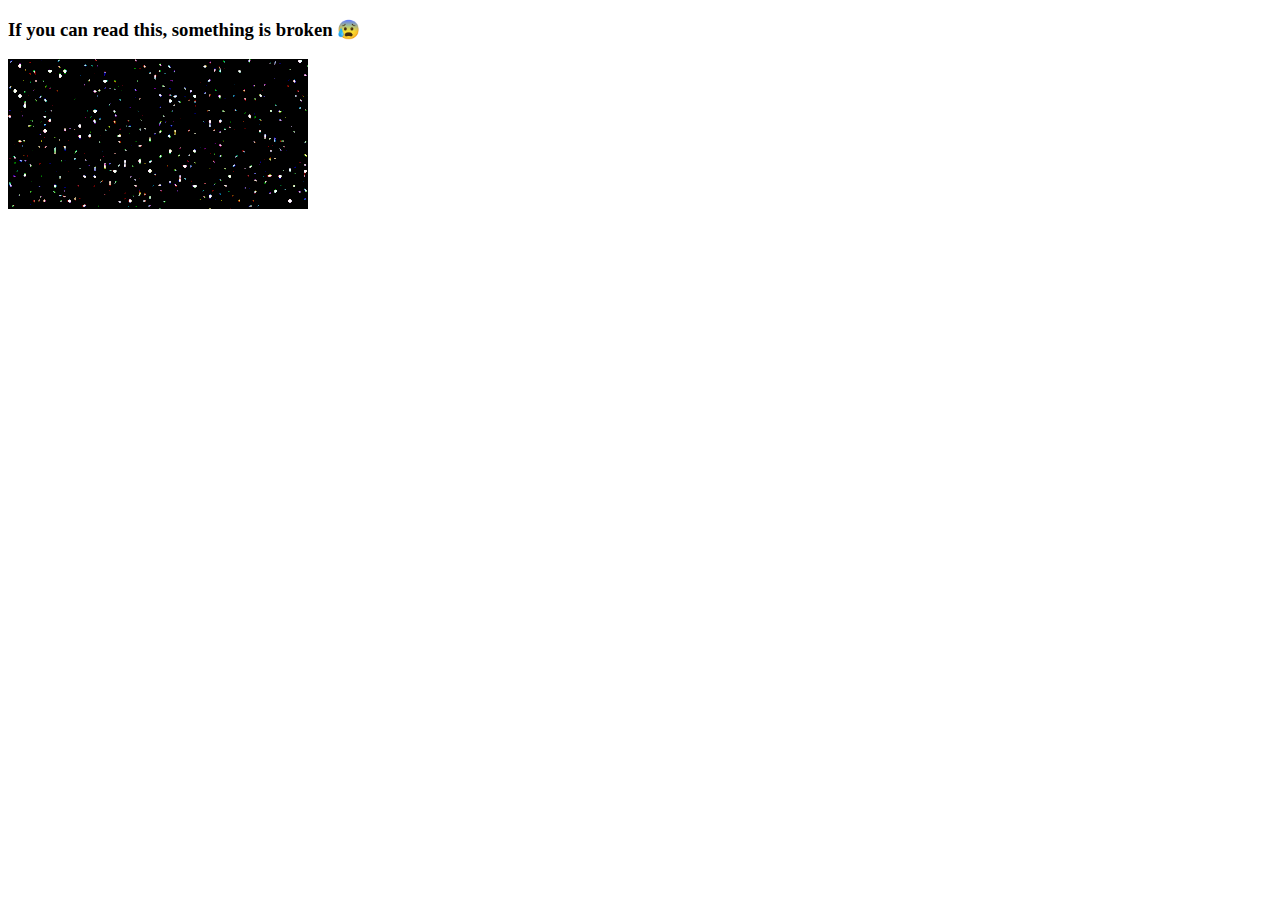
<file: examples/metagame/index.html>
<!DOCTYPE html>
<html lang="en">
  <head>
    <meta charset="UTF-8" />
    <title>Skillbot - Metagame</title>
    <link rel="stylesheet" href="../common/graph.css" />
    <style>
    </style>
    <script src="https://d3js.org/d3.v7.min.js"></script>
    <!-- <script src="./data-interests.js"></script> -->
    <script src="../data/metagame.js"></script>
    <script src="../common/graph.js"></script>
  </head>
  <body>
    <h3 id="d3-canary">If you can read this, something is broken 😰</h3>
    <svg id="canvas">
        <defs>
        <!-- https://codepen.io/finnhvman/pen/poEVLNE -->
        <filter id="turbulence">
        <feTurbulence baseFrequency="0.2"/>
        <feColorMatrix values="1 0 0 9 -4
                               0 0 1 9 -4
                               0 1 0 9 -4
                               0 0 0 0  1"/>
        </filter>
        </defs>
        <rect width="100%" height="100%" filter="url(#turbulence)"/>
    </svg>
  </body>
  <script>
    force_graph();
  </script>
</html>
</file>
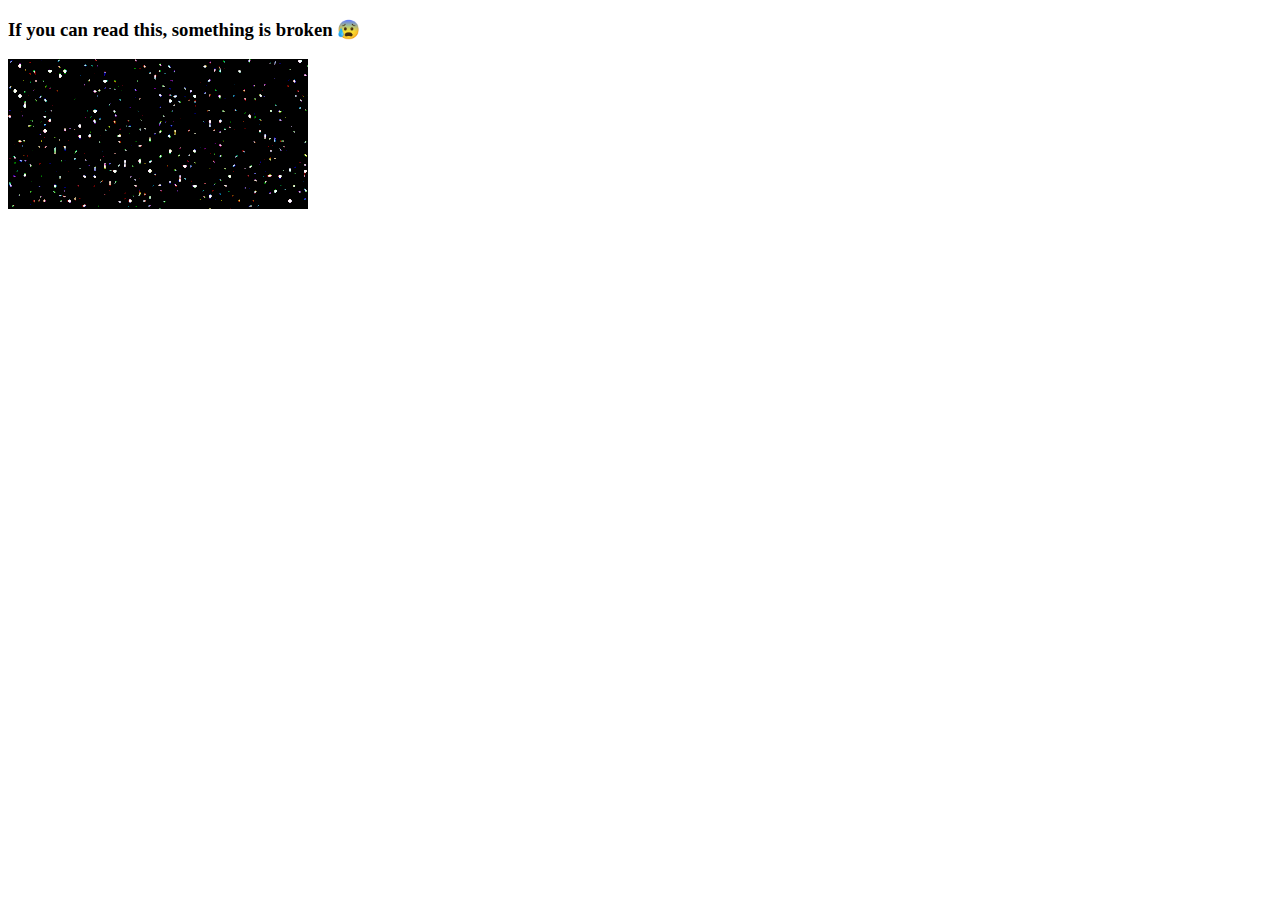
<file: examples/raidguild-s0/index.html>
<!DOCTYPE html>
<html lang="en">
  <head>
    <meta charset="UTF-8" />
    <title>Skillbot - Raid Guild Season 0</title>
    <link rel="stylesheet" href="../common/graph.css" />
    <style>
    </style>
    <script src="https://d3js.org/d3.v7.min.js"></script>
    <!-- <script src="./data-interests.js"></script> -->
    <script src="../data/raid_guild-s0.js"></script>
    <script src="../common/graph.js"></script>
  </head>
  <body>
    <h3 id="d3-canary">If you can read this, something is broken 😰</h3>
    <svg id="canvas">
        <defs>
        <!-- https://codepen.io/finnhvman/pen/poEVLNE -->
        <filter id="turbulence">
        <feTurbulence baseFrequency="0.2"/>
        <feColorMatrix values="1 0 0 9 -4
                               0 0 1 9 -4
                               0 1 0 9 -4
                               0 0 0 0  1"/>
        </filter>
        </defs>
        <rect width="100%" height="100%" filter="url(#turbulence)"/>
    </svg>
  </body>
  <script>
    force_graph();
  </script>
</html>
</file>
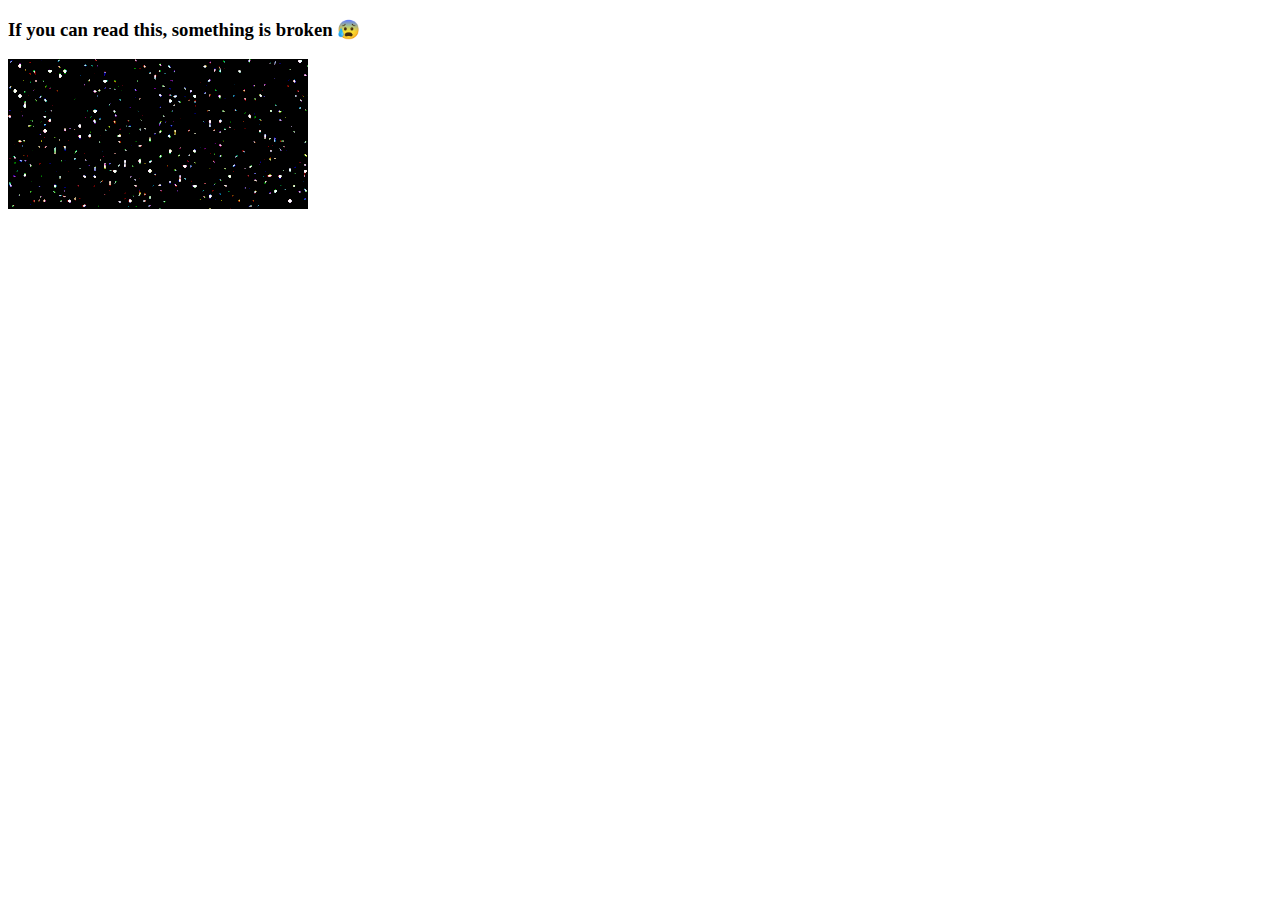
<file: examples/raidguild-s1/index.html>
<!DOCTYPE html>
<html lang="en">
  <head>
    <meta charset="UTF-8" />
    <title>Skillbot - Raid Guild Season 1</title>
    <link rel="stylesheet" href="../common/graph.css" />
    <style>
    </style>
    <script src="https://d3js.org/d3.v7.min.js"></script>
    <!-- <script src="./data-interests.js"></script> -->
    <script src="../data/raid_guild-s1.js"></script>
    <script src="../common/graph.js"></script>
  </head>
  <body>
    <h3 id="d3-canary">If you can read this, something is broken 😰</h3>
    <svg id="canvas">
        <defs>
        <!-- https://codepen.io/finnhvman/pen/poEVLNE -->
        <filter id="turbulence">
        <feTurbulence baseFrequency="0.2"/>
        <feColorMatrix values="1 0 0 9 -4
                               0 0 1 9 -4
                               0 1 0 9 -4
                               0 0 0 0  1"/>
        </filter>
        </defs>
        <rect width="100%" height="100%" filter="url(#turbulence)"/>
    </svg>
  </body>
  <script>
    force_graph();
  </script>
</html>
</file>
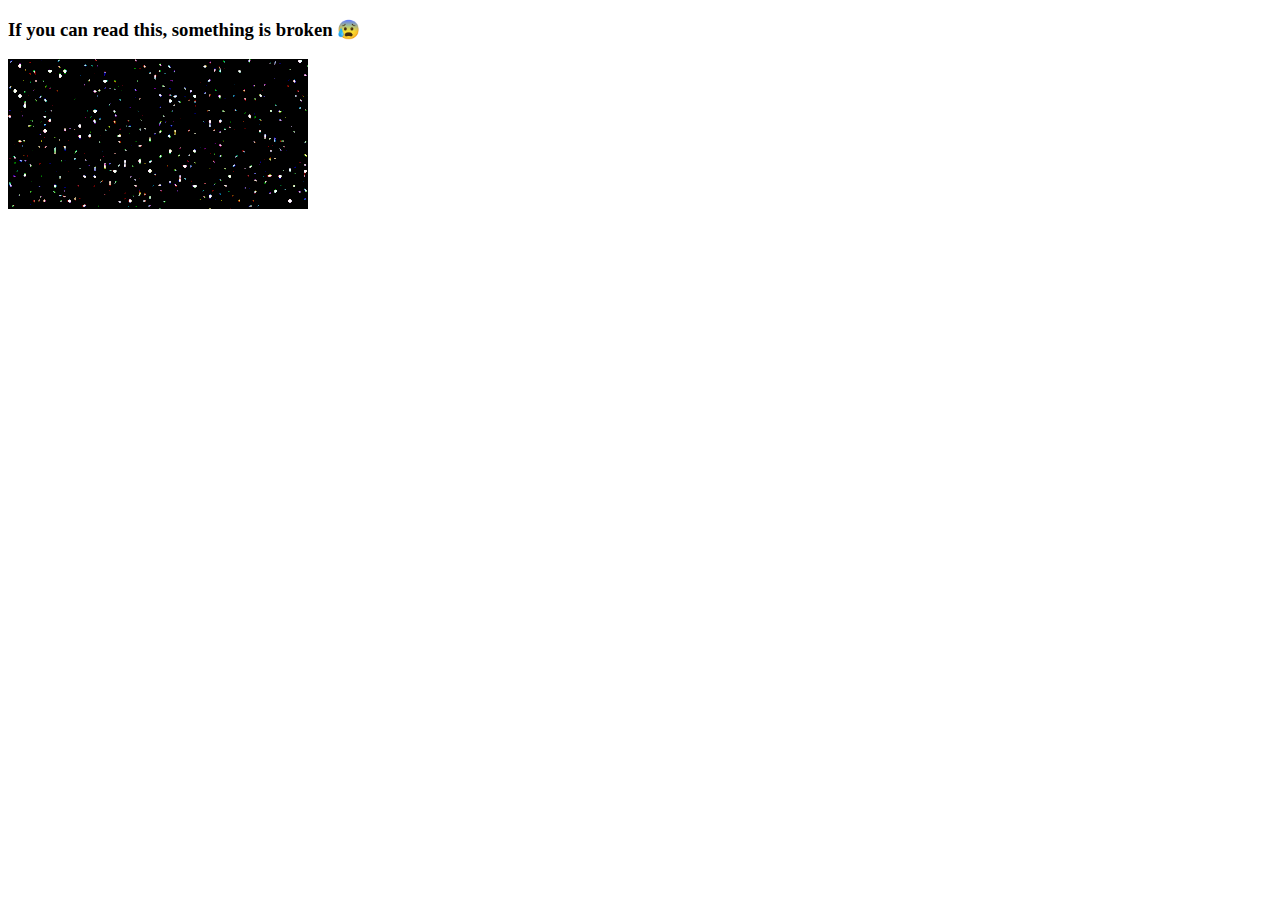
<file: examples/raidguild-s2/index.html>
<!DOCTYPE html>
<html lang="en">
  <head>
    <meta charset="UTF-8" />
    <title>Skillbot - Raid Guild Season 2</title>
    <link rel="stylesheet" href="../common/graph.css" />
    <style>
    </style>
    <script src="https://d3js.org/d3.v7.min.js"></script>
    <!-- <script src="./data-interests.js"></script> -->
    <script src="../data/raid_guild-s2.js"></script>
    <script src="../common/graph.js"></script>
  </head>
  <body>
    <h3 id="d3-canary">If you can read this, something is broken 😰</h3>
    <svg id="canvas">
        <defs>
        <!-- https://codepen.io/finnhvman/pen/poEVLNE -->
        <filter id="turbulence">
        <feTurbulence baseFrequency="0.2"/>
        <feColorMatrix values="1 0 0 9 -4
                               0 0 1 9 -4
                               0 1 0 9 -4
                               0 0 0 0  1"/>
        </filter>
        </defs>
        <rect width="100%" height="100%" filter="url(#turbulence)"/>
    </svg>
  </body>
  <script>
    force_graph();
  </script>
</html>
</file>
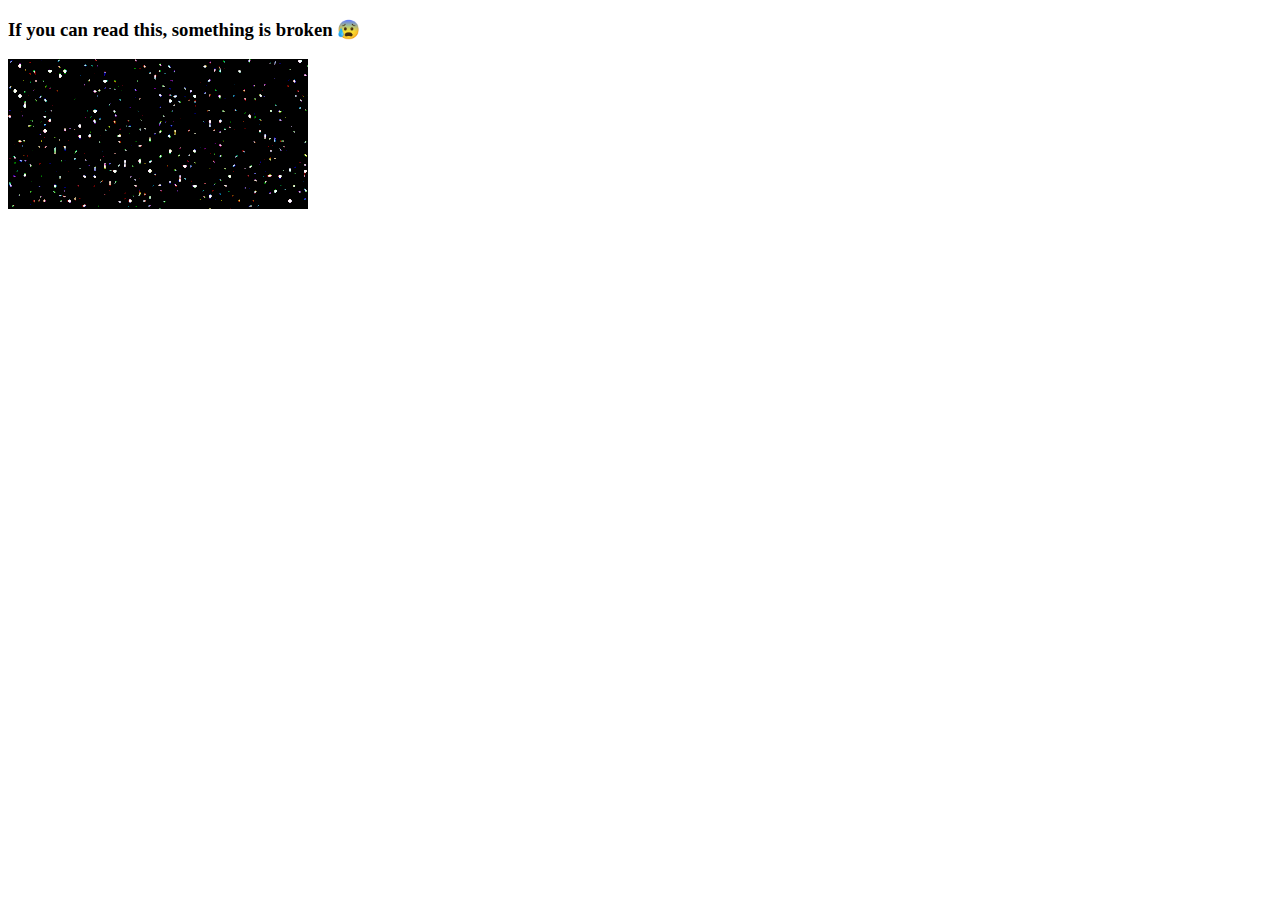
<file: examples/raidguild-s3/index.html>
<!DOCTYPE html>
<html lang="en">
  <head>
    <meta charset="UTF-8" />
    <title>Skillbot - Raid Guild Season 3</title>
    <link rel="stylesheet" href="../common/graph.css" />
    <style>
    </style>
    <script src="https://d3js.org/d3.v7.min.js"></script>
    <!-- <script src="./data-interests.js"></script> -->
    <script src="../data/raid_guild-s3.js"></script>
    <script src="../common/graph.js"></script>
  </head>
  <body>
    <h3 id="d3-canary">If you can read this, something is broken 😰</h3>
    <svg id="canvas">
        <defs>
        <!-- https://codepen.io/finnhvman/pen/poEVLNE -->
        <filter id="turbulence">
        <feTurbulence baseFrequency="0.2"/>
        <feColorMatrix values="1 0 0 9 -4
                               0 0 1 9 -4
                               0 1 0 9 -4
                               0 0 0 0  1"/>
        </filter>
        </defs>
        <rect width="100%" height="100%" filter="url(#turbulence)"/>
    </svg>
  </body>
  <script>
    force_graph();
  </script>
</html>
</file>
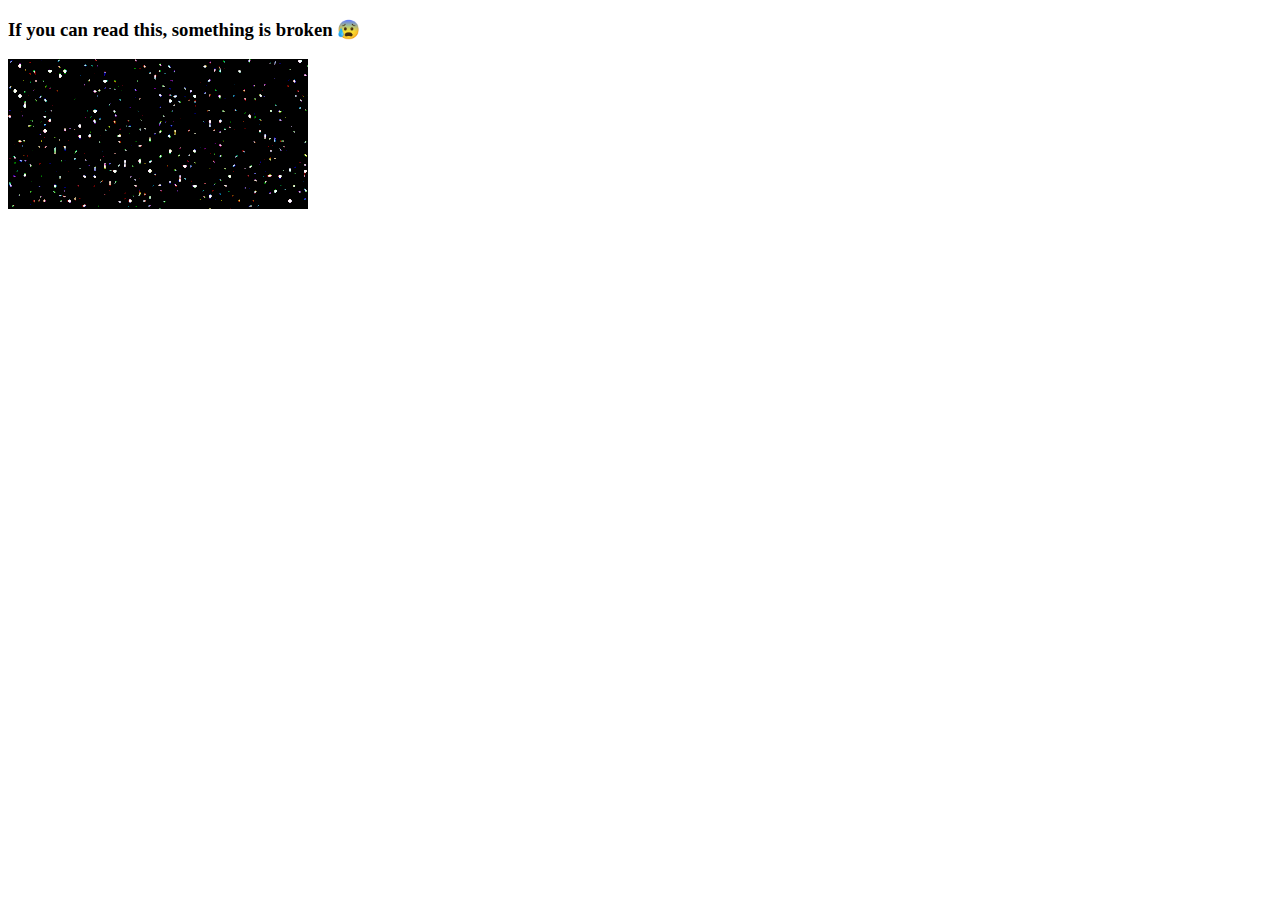
<file: examples/raidguild-s4/index.html>
<!DOCTYPE html>
<html lang="en">
  <head>
    <meta charset="UTF-8" />
    <title>Skillbot - Raid Guild Season 4</title>
    <link rel="stylesheet" href="../common/graph.css" />
    <style>
    </style>
    <script src="https://d3js.org/d3.v7.min.js"></script>
    <!-- <script src="./data-interests.js"></script> -->
    <script src="../data/raid_guild-s4.js"></script>
    <script src="../common/graph.js"></script>
  </head>
  <body>
    <h3 id="d3-canary">If you can read this, something is broken 😰</h3>
    <svg id="canvas">
        <defs>
        <!-- https://codepen.io/finnhvman/pen/poEVLNE -->
        <filter id="turbulence">
        <feTurbulence baseFrequency="0.2"/>
        <feColorMatrix values="1 0 0 9 -4
                               0 0 1 9 -4
                               0 1 0 9 -4
                               0 0 0 0  1"/>
        </filter>
        </defs>
        <rect width="100%" height="100%" filter="url(#turbulence)"/>
    </svg>
  </body>
  <script>
    force_graph();
  </script>
</html>
</file>
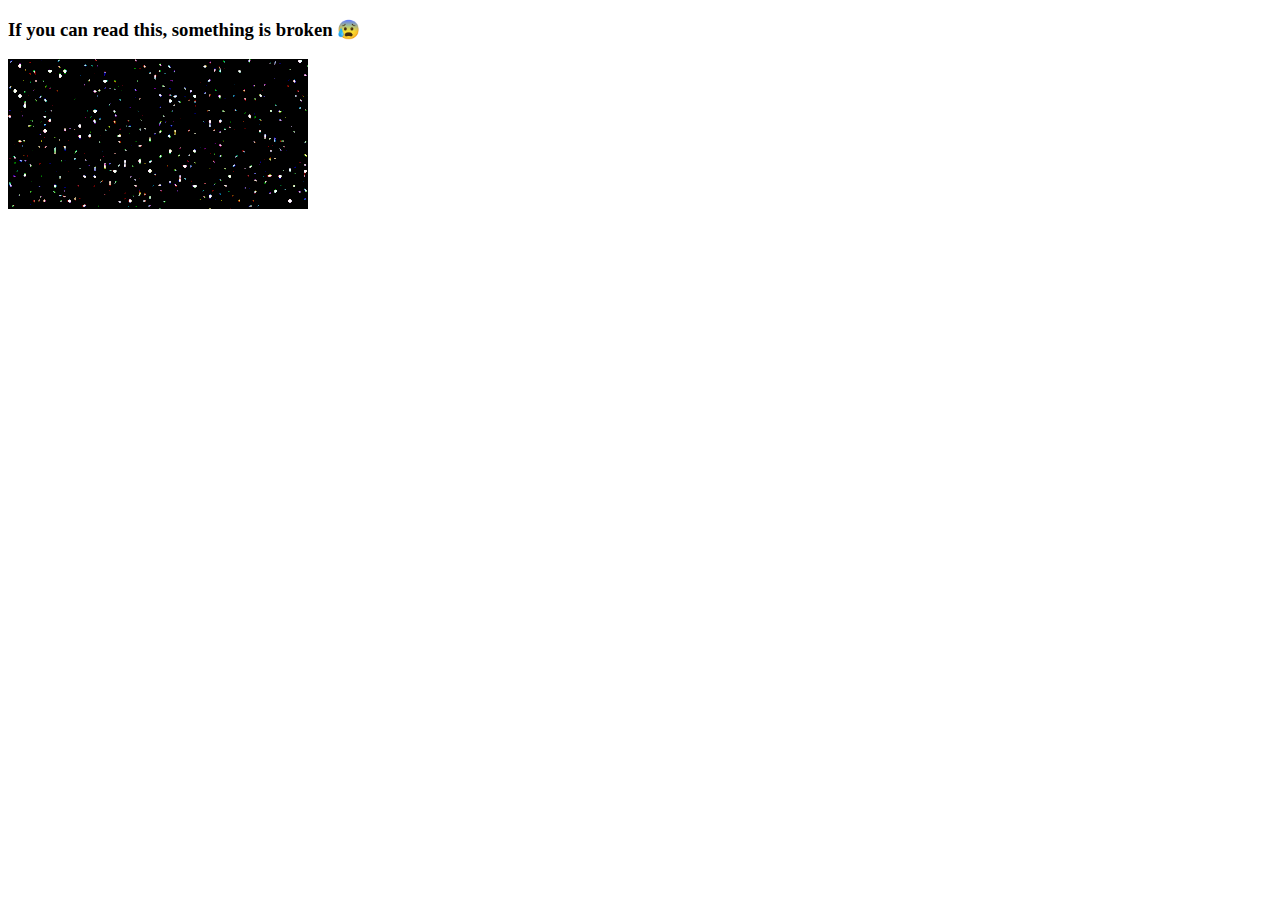
<file: examples/simple/index.html>
<!DOCTYPE html>
<html lang="en">
  <head>
    <meta charset="UTF-8" />
    <title>Skillbot - Simple (test data)</title>
    <link rel="stylesheet" href="../common/graph.css" />
    <style>
    </style>
    <script src="https://d3js.org/d3.v7.min.js"></script>
    <!-- <script src="./data-interests.js"></script> -->
    <script src="../data/simple.js"></script>
    <script src="../common/graph.js"></script>
  </head>
  <body>
    <h3 id="d3-canary">If you can read this, something is broken 😰</h3>
    <svg id="canvas">
        <defs>
        <!-- https://codepen.io/finnhvman/pen/poEVLNE -->
        <filter id="turbulence">
        <feTurbulence baseFrequency="0.2"/>
        <feColorMatrix values="1 0 0 9 -4
                               0 0 1 9 -4
                               0 1 0 9 -4
                               0 0 0 0  1"/>
        </filter>
        </defs>
        <rect width="100%" height="100%" filter="url(#turbulence)"/>
    </svg>
  </body>
  <script>
    force_graph();
  </script>
</html>
</file>
<file: examples/common/graph.css>
/*
  Person: #f853c5 #f896d9
  Skill: #8753f8 #b697f8
  Link: #8bf872
*/

line.edge {
  stroke: #8bf872;
  opacity: 60%
}

circle.person {
  stroke-width: 0.5;
  fill: #f853c5;
  stroke: #f896d9;
}

text.person-label {
  stroke: #f853c5;
  stroke-width: 0.5;
  fill: #f896d9;
}

circle.skill {
  stroke: #9a35ff;
  stroke-width: 0.5;
  fill: #b697f8;
}

text.skill-label {
  stroke: #b697f8;
  stroke-width: 0.5;
  fill: #8bb4e0;
}

svg {
  font-size: 180%;
  background-color: #D3D3D3
}
</file>
